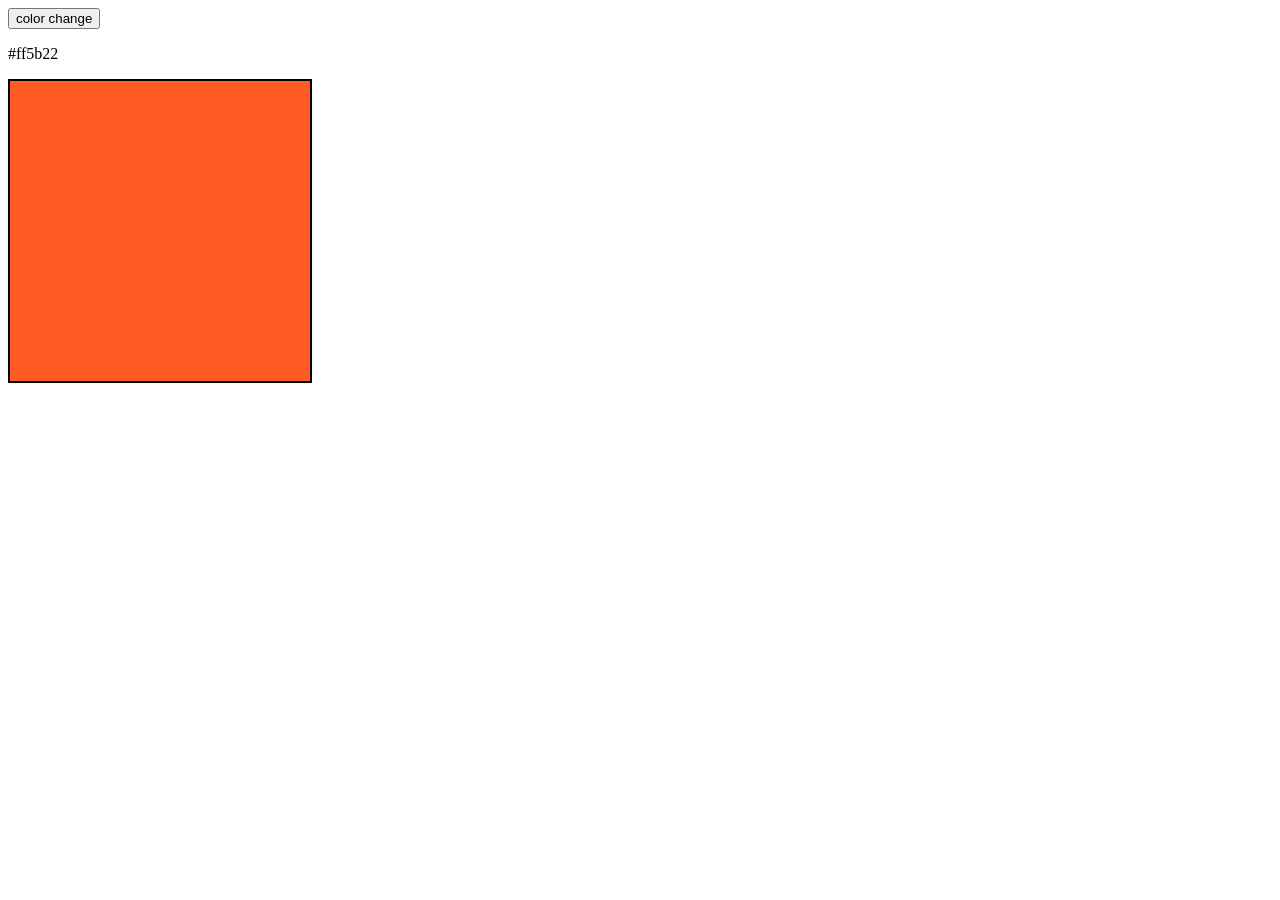
<file: index.html>
<!doctype html>
<html lang="en">
  <head>
    <meta charset="UTF-8" />
    <meta name="viewport" content="width=device-width, initial-scale=1.0" />
    <title>Color Generator</title>
    <link rel="stylesheet" href="style.css" />
  </head>
  <body>
    <button onclick="generateColor()">color change</button>
    <p id="display-code"></p>

    <div id="display"></div>

    <script src="script.js"></script>
  </body>
</html>
</file>
<file: style.css>
#display {
    height: 300px;
    width: 300px;
    border: 2px solid black;
}
</file>
